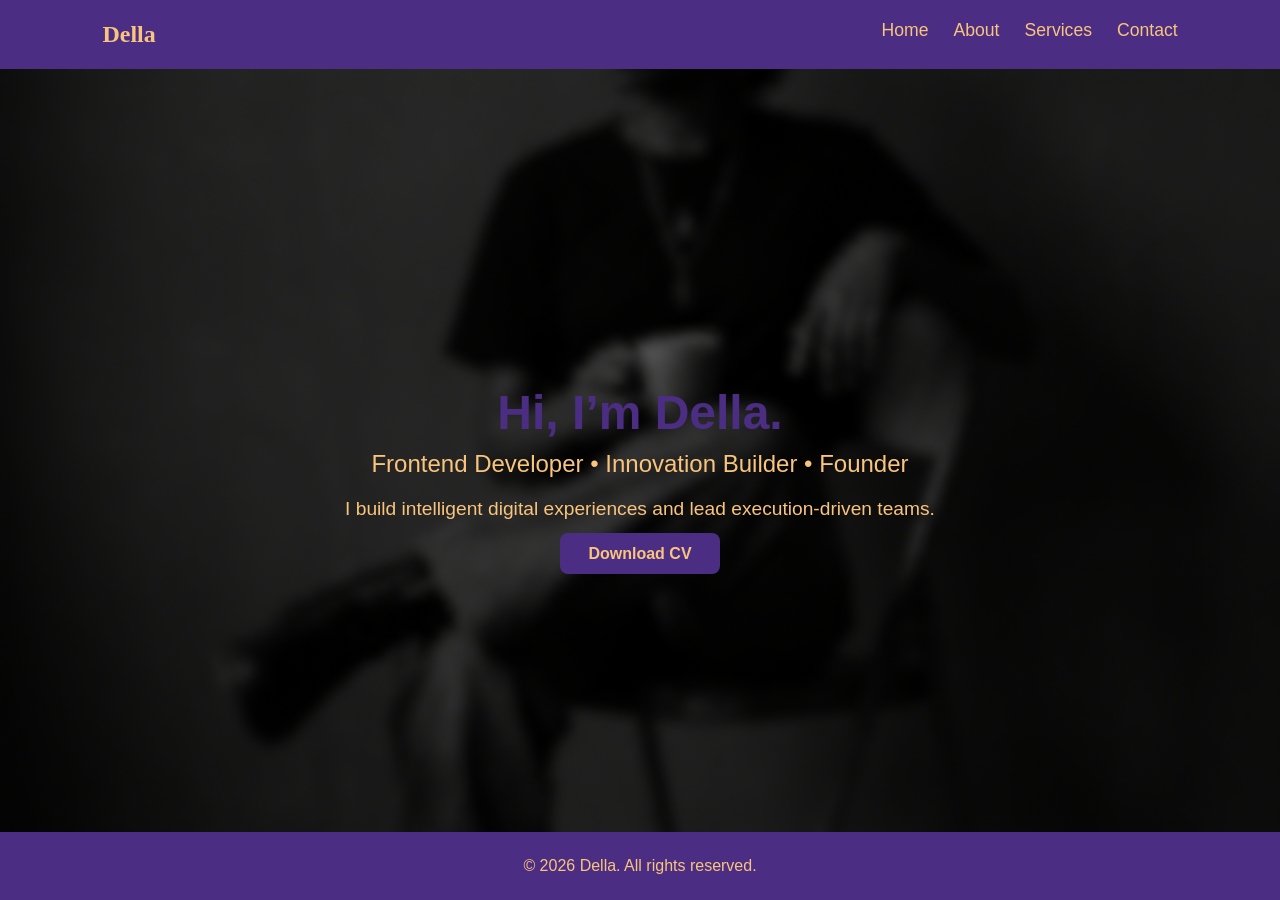
<file: index.html>
<!DOCTYPE html>
<html lang="en">
<head>
  <meta charset="UTF-8">
  <title>Della | Portfolio</title>
  <meta name="viewport" content="width=device-width, initial-scale=1.0">
  <link rel="stylesheet" href="style.css">
</head>
<body>

<header class="navbar">
  <h1> <div class="logo">Della</div> </h1>
  <nav>
    <ul class="nav-links">
      <li><a href="index.html">Home</a></li>
      <li><a href="about.html">About</a></li>
      <li><a href="services.html">Services</a></li>
      <li><a href="contact.html">Contact</a></li>
    </ul>
  </nav>
  <div class="hamburger">&#9776;</div>
</header>

<section class="hero">
  <div class="hero-content scroll-reveal">
    <h1>Hi, I’m Della.</h1>
    <h2>Frontend Developer • Innovation Builder • Founder</h2>
    <p>I build intelligent digital experiences and lead execution-driven teams.</p>
    <div class="buttons">
      <a href="cv/Della_CV.pdf" class="btn">Download CV</a>
      </div>
  </div>
</section>

<footer>
  <p>© 2026 Della. All rights reserved.</p>
</footer>

<script src="script.js"></script>
</body>
</html>
</file>
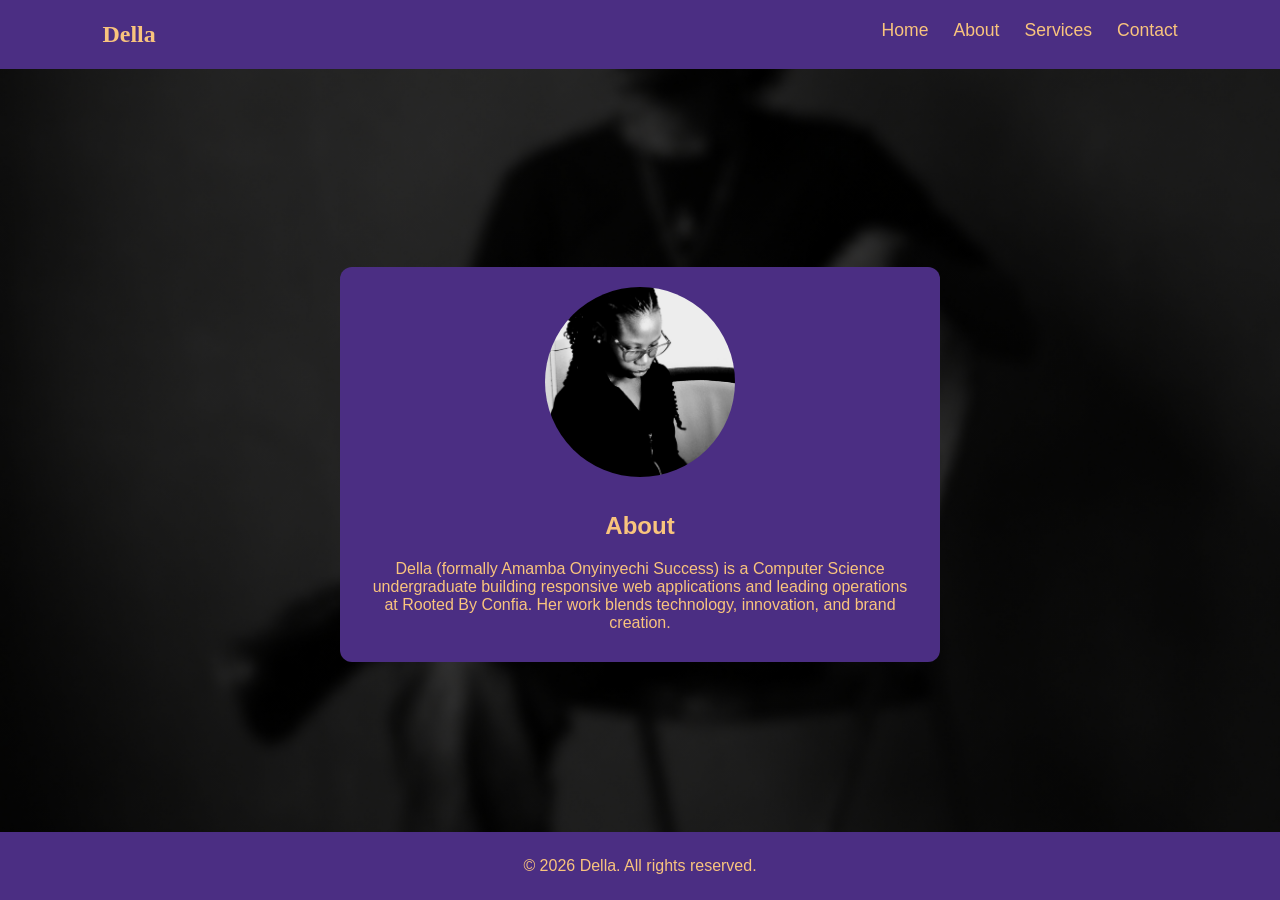
<file: about.html>
<!DOCTYPE html>
<html lang="en">
<head>
  <meta charset="UTF-8">
  <title>Della | Portfolio</title>
  <meta name="viewport" content="width=device-width, initial-scale=1.0">
  <link rel="stylesheet" href="style.css">
</head>
<body>

<header class="navbar">
  <h1> <div class="logo">Della</div> </h1>
  <nav>
    <ul class="nav-links">
      <li><a href="index.html">Home</a></li>
      <li><a href="about.html">About</a></li>
      <li><a href="services.html">Services</a></li>
      <li><a href="contact.html">Contact</a></li>
    </ul>
  </nav>
  <div class="hamburger">&#9776;</div>
</header>


<section id="about" class="section scroll-reveal">
  <div class="card-wrapper">
    <div class="card">
      <img src="img/mi blur.jpg" alt="Della's Photo" class="profile-pic">
      <h2>About</h2>
      <p>
        Della (formally Amamba Onyinyechi Success) is a Computer Science undergraduate
        building responsive web applications and leading operations at Rooted By Confia.
        Her work blends technology, innovation, and brand creation.
      </p>
    </div>
  </div>
</section>

<footer>
  <p>© 2026 Della. All rights reserved.</p>
</footer>

<script src="script.js"></script>
</body>
</html>
</file>
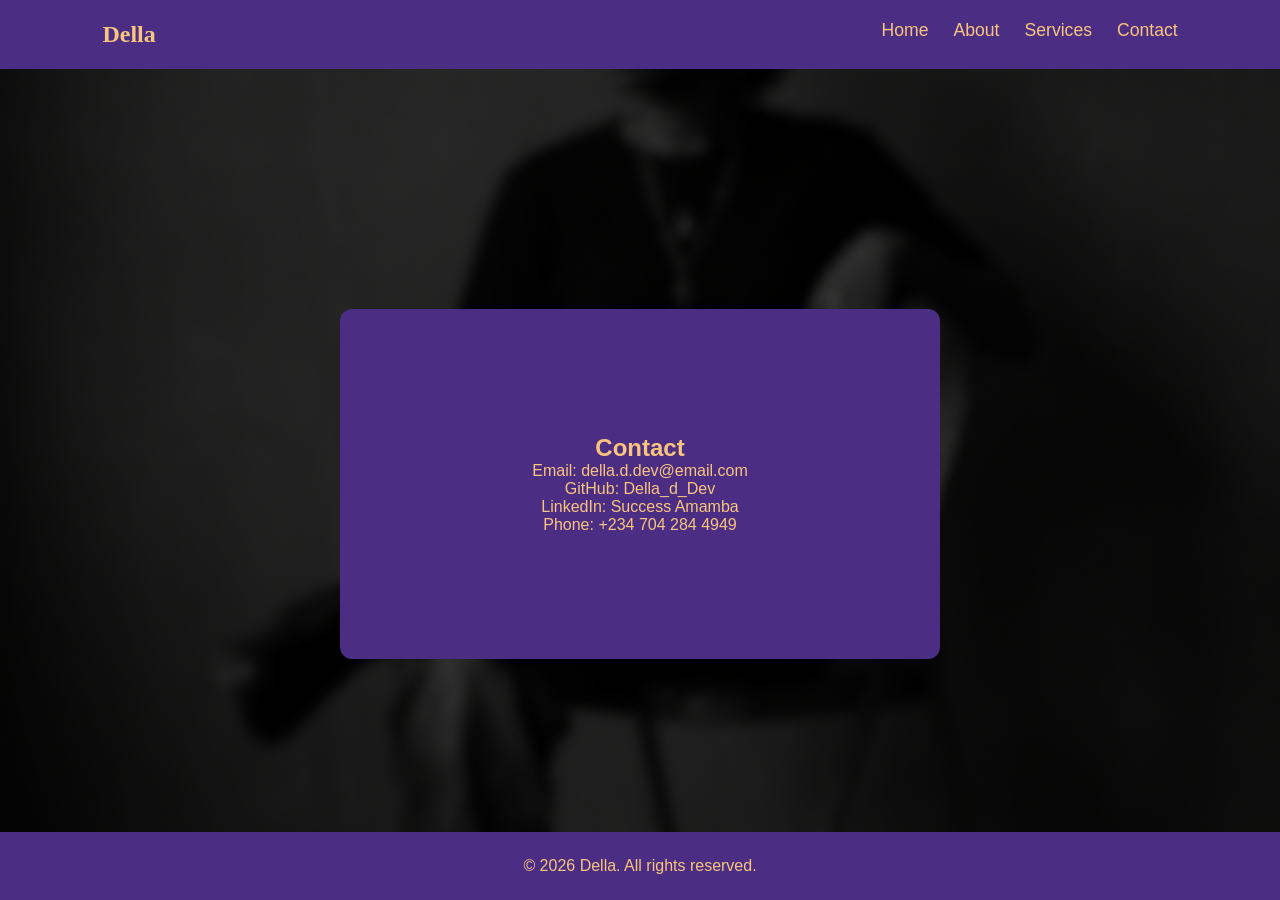
<file: contact.html>
<!DOCTYPE html>
<html lang="en">
<head>
  <meta charset="UTF-8">
  <title>Della | Portfolio</title>
  <meta name="viewport" content="width=device-width, initial-scale=1.0">
  <link rel="stylesheet" href="style.css">
</head>
<body>

<header class="navbar">
  <h1> <div class="logo">Della</div> </h1>
  <nav>
    <ul class="nav-links">
      <li><a href="index.html">Home</a></li>
      <li><a href="about.html">About</a></li>
      <li><a href="services.html">Services</a></li>
      <li><a href="contact.html">Contact</a></li>
    </ul>
  </nav>
  <div class="hamburger">&#9776;</div>
</header>

<section id="contact" class="section scroll-reveal">
  <div class="card-wrapper">
    <div class="card">
      <h2>Contact</h2>
      <p>Email: della.d.dev@email.com</p>
      <p>GitHub: Della_d_Dev</p>
      <p>LinkedIn: Success Amamba</p>
      <p>Phone: +234 704 284 4949</p>
    </div>
  </div>
</section>

<footer>
  <p>© 2026 Della. All rights reserved.</p>
</footer>

<script src="script.js"></script>
</body>
</html>
</file>
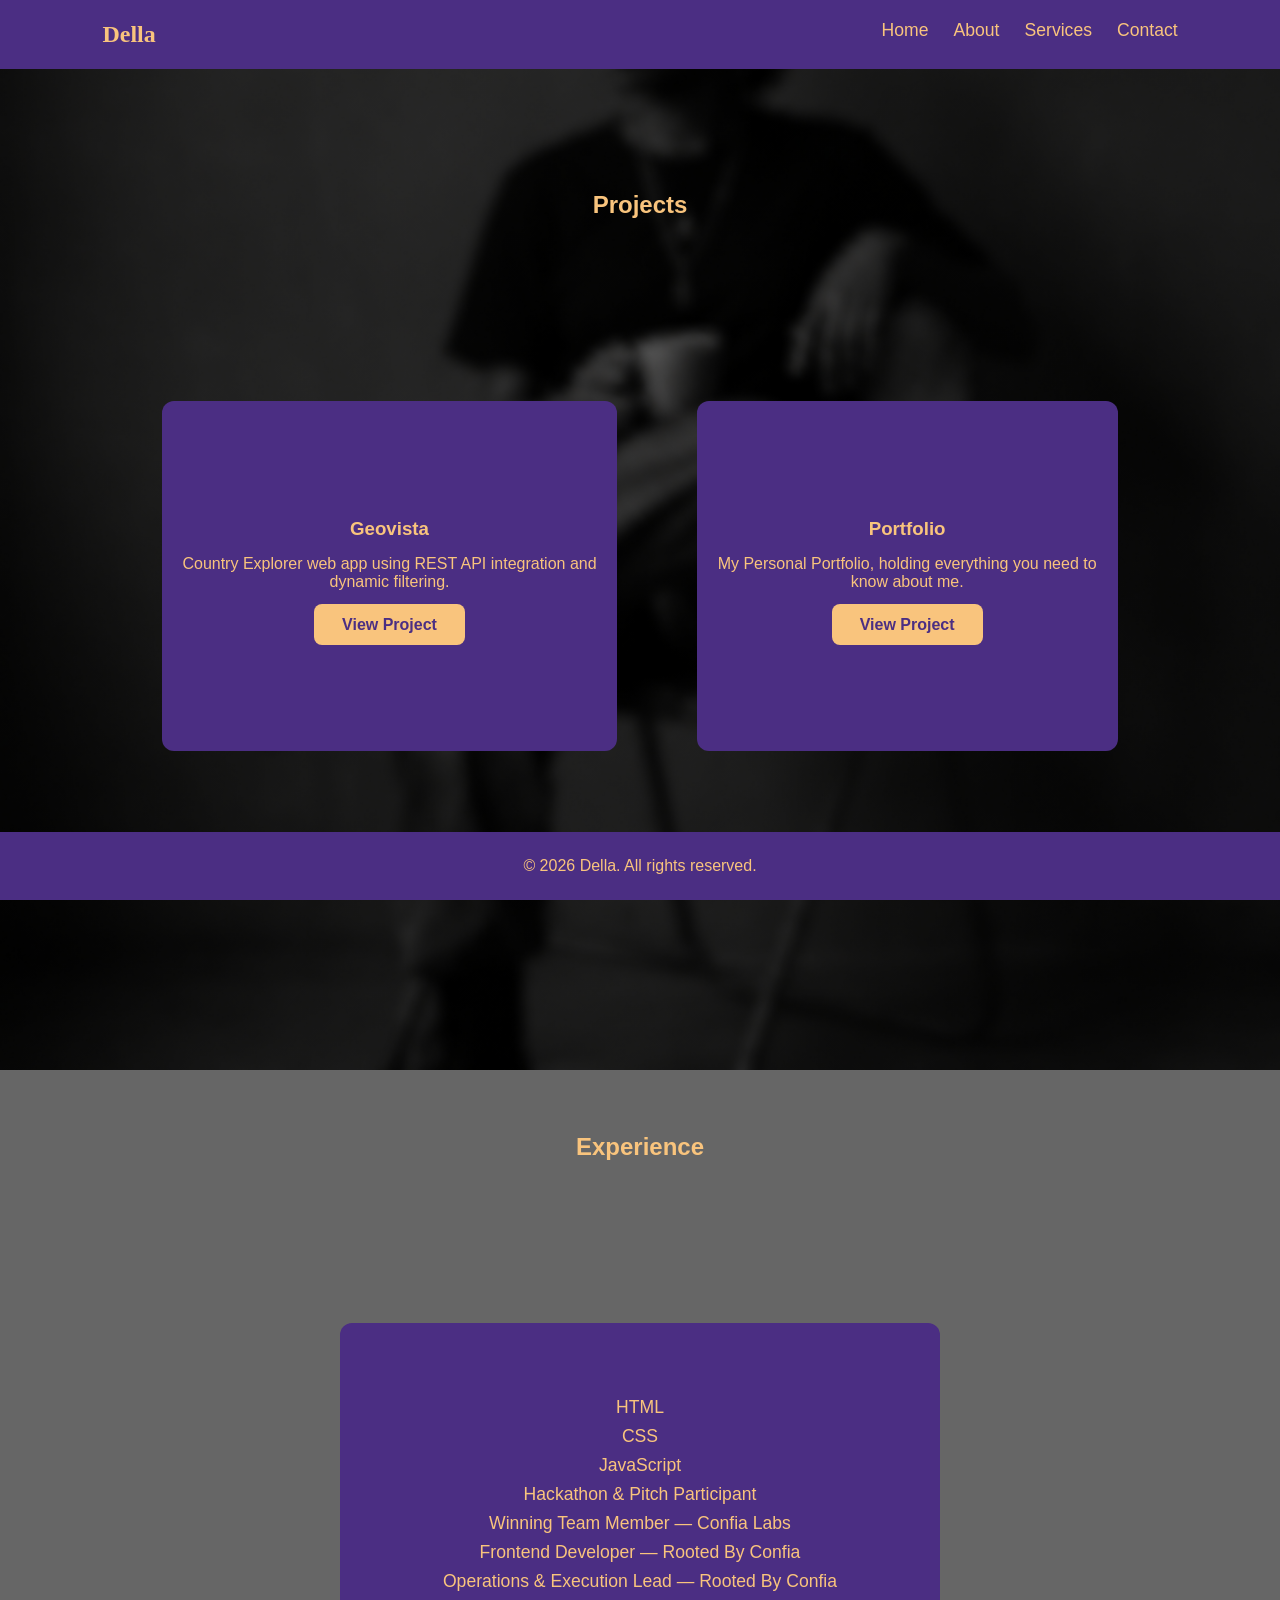
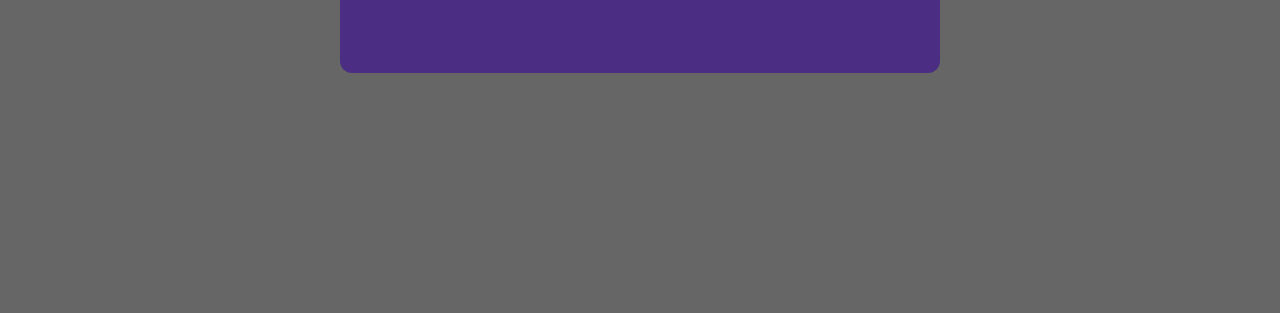
<file: services.html>
<!DOCTYPE html>
<html lang="en">
<head>
  <meta charset="UTF-8">
  <title>Della | Portfolio</title>
  <meta name="viewport" content="width=device-width, initial-scale=1.0">
  <link rel="stylesheet" href="style.css">
</head>
<body>

<header class="navbar">
  <h1> <div class="logo">Della</div> </h1>
  <nav>
   <ul class="nav-links">
      <li><a href="index.html">Home</a></li>
      <li><a href="about.html">About</a></li>
      <li><a href="services.html">Services</a></li>
      <li><a href="contact.html">Contact</a></li>
    </ul>
  </nav>
  <div class="hamburger">&#9776;</div>
</header>

<section id="projects" class="section scroll-reveal">
  <h2 class="h2">Projects</h2>

  <div id="projectss">
    <div class="card-wrapper">
      <div class="card">
        <h3 class="h3">Geovista</h3>
        <p>Country Explorer web app using REST API integration and dynamic filtering.</p>
        <div class="buttons">
        <a href="GeoVista/geovista.html" class="btnn">View Project</a>
        </div>
      </div>
    </div>

    <div class="card-wrapper">
      <div class="card">
        <h3>Portfolio</h3>
        <p>My Personal Portfolio, holding everything you need to know about me.</p>
        <div class="buttons">
         <a href="#" class="btnn">View Project</a>
        </div>
      </div>
    </div>
  </div>

</section>

<section id="experience" class="section scroll-reveal">
  <h2 class="h2">Experience</h2>
  <div class="card-wrapper">
    <div class="card">
     <ul>
       <li>HTML</li>
       <li>CSS</li>
       <li>JavaScript</li>
       <li>Hackathon & Pitch Participant</li>
       <li>Winning Team Member — Confia Labs</li>
       <li>Frontend Developer — Rooted By Confia</li>
       <li>Operations & Execution Lead — Rooted By Confia</li>
     </ul>
   </div>
  </div>

</section>


<footer>
  <p>© 2026 Della. All rights reserved.</p>
</footer>

<script src="script.js"></script>
</body>
</html>
</file>
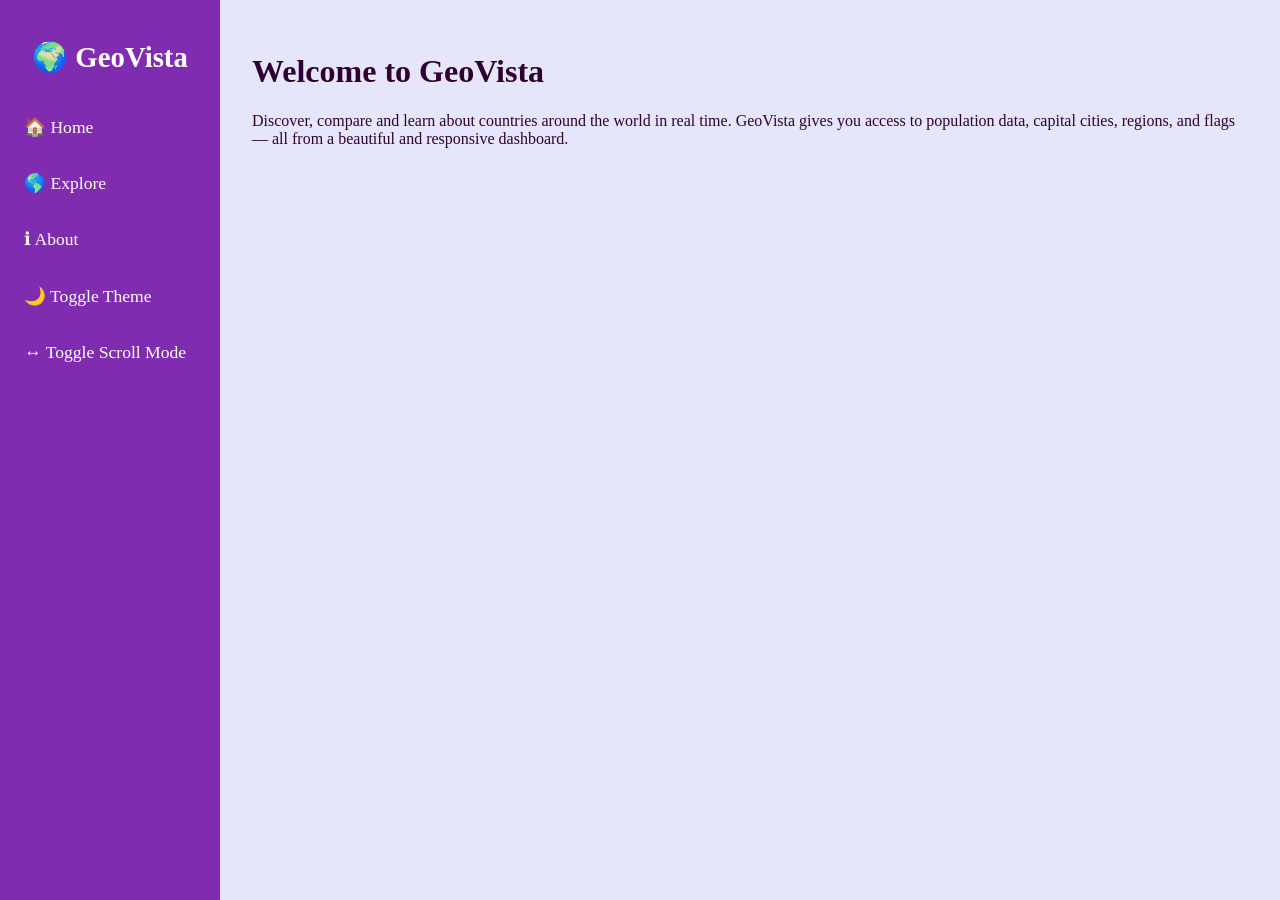
<file: GeoVista/geovista.html>
<!DOCTYPE html>
<!DOCTYPE html>
<html lang="en">
<head>
  <meta charset="UTF-8" />
  <title>GeoVista</title>
  <style>
    :root {
      --bg-light: lavender;
      --bg-dark: #1e1e2f;
      --text-light: #2f0032;
      --text-dark: #f0eaff;
      --card-light: #f5e9ff;
      --card-dark: #2a2a3d;
      --accent: #802cb0;
      --accent-hover: #5c2b8c;
    }

    * {
      box-sizing: border-box;
    }

    body {
      margin: 0;
      font-family: 'Playfair Display', serif;
      background-color: var(--bg-light);
      color: var(--text-light);
      display: flex;
      transition: background 0.3s, color 0.3s;
    }

    body.dark {
      background-color: var(--bg-dark);
      color: var(--text-dark);
    }

    .sidebar-toggle {
      position: fixed;
      top: 10px;
      left: 10px;
      font-size: 1.8rem;
      background: var(--accent);
      color: white;
      border: none;
      border-radius: 6px;
      padding: 5px 10px;
      z-index: 999;
      display: none;
      cursor: pointer;
    }

    aside.sidebar {
      width: 220px;
      min-height: 100vh;
      background: var(--accent);
      color: white;
      padding: 1rem;
      position: fixed;
      left: 0;
      top: 0;
      display: flex;
      flex-direction: column;
      gap: 1.2rem;
      z-index: 100;
      transition: transform 0.3s ease;
    }

    .sidebar h2 {
      font-size: 1.8rem;
      margin-bottom: 1rem;
      text-align: center;
    }

    .sidebar a {
      color: white;
      text-decoration: none;
      font-size: 1.1rem;
      padding: 0.5rem;
      border-radius: 8px;
      transition: background 0.3s;
      cursor: pointer;
    }

    .sidebar a:hover {
      background: var(--accent-hover);
    }

    .main-content {
      margin-left: 220px;
      padding: 2rem;
      width: 100%;
      transition: margin-left 0.3s ease;
    }

    .section {
      display: none;
    }

    .section.active {
      display: block;
    }

    .controls {
      display: flex;
      flex-wrap: wrap;
      gap: 1rem;
      margin-bottom: 1.5rem;
    }

    .controls input,
    .controls select {
      padding: 0.5rem;
      font-size: 1rem;
      border-radius: 5px;
      border: 1px solid #ccc;
      width: 180px;
    }

    .cards-container {
      display: flex;
      flex-wrap: wrap;
      gap: 1rem;
      overflow-x: auto;
      scroll-behavior: smooth;
    }

    body.vertical-scroll .cards-container {
      display: grid;
      grid-template-columns: repeat(auto-fit, minmax(250px, 1fr));
      overflow-x: unset;
    }

    .country-card {
      background: var(--card-light);
      border-radius: 12px;
      padding: 1rem;
      text-align: center;
      transition: transform 0.2s ease, background 0.3s;
      box-shadow: 0 2px 10px rgba(0,0,0,0.1);
      min-width: 250px;
      flex-shrink: 0;
    }

    body.dark .country-card {
      background: var(--card-dark);
    }

    .country-card:hover {
      transform: scale(1.03);
    }

    .country-card img {
      width: 60px;
      height: auto;
      margin-bottom: 1rem;
    }

    .country-card h3 {
      margin: 0.5rem 0;
      color: var(--accent);
    }

    .country-card p {
      margin: 0.3rem 0;
      font-size: 0.95rem;
    }

    .pagination {
      margin-top: 2rem;
      text-align: center;
      display: flex;
      flex-wrap: wrap;
      gap: 0.4rem;
      justify-content: center;
    }

    .pagination button {
      padding: 0.5rem 0.75rem;
      background-color: var(--accent);
      color: white;
      border: none;
      border-radius: 6px;
      cursor: pointer;
    }

    .pagination button.active {
      background-color: var(--accent-hover);
    }

    .overlay {
      position: fixed;
      top: 0;
      left: 0;
      width: 100%;
      height: 100%;
      background-color: rgba(0,0,0,0.4);
      backdrop-filter: blur(2px);
      z-index: 98;
      display: none;
      transition: opacity 0.3s ease;
    }

    .sidebar.open ~ #overlay {
      display: block;
    }

    @media (max-width: 768px) {
      .sidebar {
        transform: translateX(-100%);
      }

      .sidebar.open {
        transform: translateX(0%);
      }

      .sidebar-toggle {
        display: block;
      }

      .main-content {
        margin-left: 0;
      }

      .sidebar.open ~ .main-content {
        margin-left: 200px;
      }
    }
  </style>
</head>
<body>
  <button class="sidebar-toggle" onclick="toggleSidebar()">☰</button>

  <aside class="sidebar" id="sidebar">
    <h2>🌍 GeoVista</h2>
    <a onclick="showSection('home')">🏠 Home</a>
    <a onclick="showSection('explore')">🌎 Explore</a>
    <a onclick="showSection('about')">ℹ About</a>
    <a onclick="toggleTheme()">🌙 Toggle Theme</a>
    <a onclick="toggleScroll()">↔ Toggle Scroll Mode</a>
  </aside>

  <div id="overlay" class="overlay" onclick="toggleSidebar()"></div>

  <div class="main-content">
    <div id="home" class="section active">
      <h1>Welcome to GeoVista</h1>
      <p>Discover, compare and learn about countries around the world in real time. GeoVista gives you access to population data, capital cities, regions, and flags — all from a beautiful and responsive dashboard.</p>
    </div>

    <div id="explore" class="section">
      <div class="controls">
        <input type="text" id="search" placeholder="Search by name..." />
        <select id="region-filter">
          <option value="">All Regions</option>
          <option>Africa</option>
          <option>Americas</option>
          <option>Asia</option>
          <option>Europe</option>
          <option>Oceania</option>
        </select>
        <select id="sort">
          <option value="">Sort by</option>
          <option value="asc">Population ↑</option>
          <option value="desc">Population ↓</option>
        </select>
      </div>
      <div class="cards-container" id="cards"></div>
      <div class="pagination" id="pagination"></div>
    </div>

    <div id="about" class="section">
      <h1>About GeoVista</h1>
      <p><strong>GeoVista</strong> is a digital atlas for the modern age. Powered by the RESTCountries API, this app delivers essential insights about nations in an elegant interface. Whether you're a student, traveler, or curious soul—GeoVista helps you explore the Earth, one detail at a time.</p>
      <ul>
        <li>🌐 Real-time country data</li>
        <li>🎯 Filter by name or region</li>
        <li>📊 Sort by population</li>
        <li>🌘 Toggle between dark/light mode</li>
        <li>↔ Switch between scroll modes</li>
      </ul>
    </div>
  </div>

  <script>
    function showSection(id) {
      document.querySelectorAll('.section').forEach(s => s.classList.remove('active'));
      document.getElementById(id).classList.add('active');
    }

    function toggleTheme() {
      document.body.classList.toggle('dark');
    }

    function toggleScroll() {
      document.body.classList.toggle('vertical-scroll');
    }

    function toggleSidebar() {
      const sidebar = document.getElementById('sidebar');
      const overlay = document.getElementById('overlay');
      sidebar.classList.toggle('open');
      overlay.style.display = sidebar.classList.contains('open') ? 'block' : 'none';
    }

    const API_URL = 'https://restcountries.com/v3.1/all?fields=name,capital,region,flags,population';
    let countries = [], filtered = [], currentPage = 1, perPage = 10;

    async function fetchData() {
      const res = await fetch(API_URL);
      countries = await res.json();
      filtered = [...countries];
      render();
    }

    function render() {
      const start = (currentPage - 1) * perPage;
      const end = start + perPage;
      const visible = filtered.slice(start, end);

      document.getElementById('cards').innerHTML = visible.map(c => `
        <div class="country-card">
          <img src="${c.flags.svg}" alt="Flag of ${c.name.common}" />
          <h3>${c.name.common}</h3>
          <p><strong>Capital:</strong> ${c.capital ? c.capital[0] : 'N/A'}</p>
          <p><strong>Region:</strong> ${c.region}</p>
          <p><strong>Population:</strong> ${c.population.toLocaleString()}</p>
        </div>
      `).join('');

      renderPagination();
    }

    function renderPagination() {
      const totalPages = Math.ceil(filtered.length / perPage);
      document.getElementById('pagination').innerHTML = Array.from({ length: totalPages }, (_, i) => `
        <button class="${i + 1 === currentPage ? 'active' : ''}" onclick="goToPage(${i + 1})">${i + 1}</button>
      `).join('');
    }

    function goToPage(page) {
      currentPage = page;
      render();
    }

    function filterAndSort() {
      const name = document.getElementById('search').value.toLowerCase();
      const region = document.getElementById('region-filter').value;
      const sort = document.getElementById('sort').value;

      filtered = countries.filter(c =>
        c.name.common.toLowerCase().includes(name) &&
        (!region || c.region === region)
      );

      if (sort === 'asc') {
        filtered.sort((a, b) => a.population - b.population);
      } else if (sort === 'desc') {
        filtered.sort((a, b) => b.population - a.population);
      }

      currentPage = 1;
      render();
    }

    document.getElementById('search').addEventListener('input', filterAndSort);
    document.getElementById('region-filter').addEventListener('change', filterAndSort);
    document.getElementById('sort').addEventListener('change', filterAndSort);

    fetchData();
  </script>
</body>
</html>
</file>
<file: style.css>
:root {
  --navy: #1E1E2F;
  --plum: #4B2E83;
  --gold: #F9C47D;
}

* {
  margin: 0;
  padding: 0;
  box-sizing: border-box;
  scroll-behavior: smooth;
  font-family: 'Segoe UI', sans-serif;
}

body {
  margin: 0;
  min-height: 100vh;
  background: 
    linear-gradient(rgba(0,0,0,0.6), rgba(0,0,0,0.6)),
    url("img/me bw blur2.png") no-repeat center center fixed;
  background-size: cover;
  color: var(--navy);
}

.navbar {
  display: flex;
  justify-content: space-between;
  align-items: center;
  padding: 20px 8%;
  background: var(--plum);
  position: sticky;
  top: 0;
  z-index: 1000;
}

.navbar .logo {
  font-weight: bold;
  font-family: gabriola, serif;
  font-size: 1.5rem;
  color: var(--gold);
}


.logo {
  font-weight: bold;
  font-size: 1.2rem;
  color: var(--plum);
}

.nav-links {
  list-style: none;
  display: flex;
  gap: 25px;
}

.nav-links a {
  text-decoration: none;
  color: var(--gold);
  font-weight: 500;
  transition: 0.3s;
}

.nav-links a:hover {
  color: var(--plum);
  border:#4B2E83 1px solid;
  border-radius: 10px;
  background-color: #F9C47D;
  padding: 5px 10px;
}

.hamburger {
  display: none;
  font-size: 24px;
  cursor: pointer;
}

.hero {
  min-height: 90vh;
  display: flex;
  align-items: center;
  justify-content: center;
  text-align: center;
  padding: 0 8%;
  position: relative;
}

.hero-content {
  position: relative;
  z-index: 2;
}

.hero h1 {
    color: var(--plum);
  font-size: 3rem;
  margin-bottom: 10px;
}

.hero h2 {
  font-weight: 400;
  color: var(--gold);
  margin-bottom: 20px;
}

.hero p {
  color: var(--gold);
  font-size: 1.2rem;
  max-width: 600px;
  margin: 0 auto;
}

#about {
  padding: 80px 8%;
  text-align: center;
  color: var(--gold);
}

#about h2{
  padding: 10px ;
  text-align: center;
  color: var(--gold);
}

#about p{
  padding: 10px ;
  text-align: center;
  color: var(--gold);
}

#projectss{
  display: flex;
  padding: 20px;
  justify-content: center;
  align-items: center;
  min-height: 70vh;
}

.buttons {
  margin-top: 25px;
}

.btn {
  background: var(--plum);
  color: var(--gold);
  padding: 12px 28px;
  border: none;
  cursor: pointer;
  border-radius: 8px;
  transition: 0.3s;
  text-decoration: none;
  font-weight: 600;
}

.btn:hover {
  background: var(--gold);
  color: var(--plum);
}

.btnn {
  background: var(--gold);
  color: var(--plum);
  padding: 12px 28px;
  border: none;
  cursor: pointer;
  border-radius: 8px;
  transition: 0.3s;
  text-decoration: none;
  font-weight: 600;
}

.btnn:hover {
  background: var(--navy);
  color: var(--gold);
}

li {
  color: var(--gold);
  font-size: 1.1rem;
  margin-bottom: 8px;
  list-style:none;
}

.section {
  padding: 100px 8%;
  text-align: center;
}

.card-wrapper {
  display: flex;
  padding:40px 40px;
  justify-content: center;
  align-items: center;
  min-height: 70vh;
}

.card {
  background: var(--plum);
  color: var(--gold);
  padding: 20px;
  border-radius: 12px;
  width: 100%;
  max-width: 600px;
  min-height: 350px;
  display: flex;
  flex-direction: column;
  justify-content: center;
  align-items: center;
  text-align: center;
  transition: transform 0.3s ease;
}

.card:hover {
  transform: translateY(-8px);
}
.profile-pic {
  width: 190px;
  height: 190px;
  border-radius: 50%;
  margin-bottom: 25px;
  object-fit: cover;
}

.h2{
  color: var(--gold);
  padding: 22px;
}

h3 {
  color: var(--gold);
  margin-bottom: 15px;
  text-align: center;
}


.btn.small {
  padding: 8px 20px;
  font-size: 0.9rem;
  border:#4B2E83 1px solid;
  border-radius: 10px;
  background-color: #F9C47D;
  
}

.button {
  text-decoration: none;
  background-color: var(--plum);
  color: var(--gold);
}

footer {
  padding: 25px 8%;
  margin: auto;
  text-align: center;
  background: var(--plum);
  color: var(--gold);
  position: fixed;
  bottom: 0;
  width: 100%;
}

/* Scroll Animation */
.scroll-reveal {
  opacity: 0;
  transform: translateY(40px);
  transition: all 0.8s ease;
}

.scroll-reveal.active {
  opacity: 1;
  transform: translateY(0);
}

/* Responsive */
@media (min-width: 768px) {
  .project-grid {
    grid-template-columns: repeat(2, 1fr);
  }
}

@media (max-width: 768px) {
  
  .nav-links {
    display: none;
    flex-direction:column;
    background: var(--plum);
    position: absolute;
    right: 8%;
    top: 70px;
    padding: 20px;
  }

  .nav-links.active {
    display: flex;
  }

  .hamburger {
    display: block;
    color: var(--gold);
  }
}
</file>
